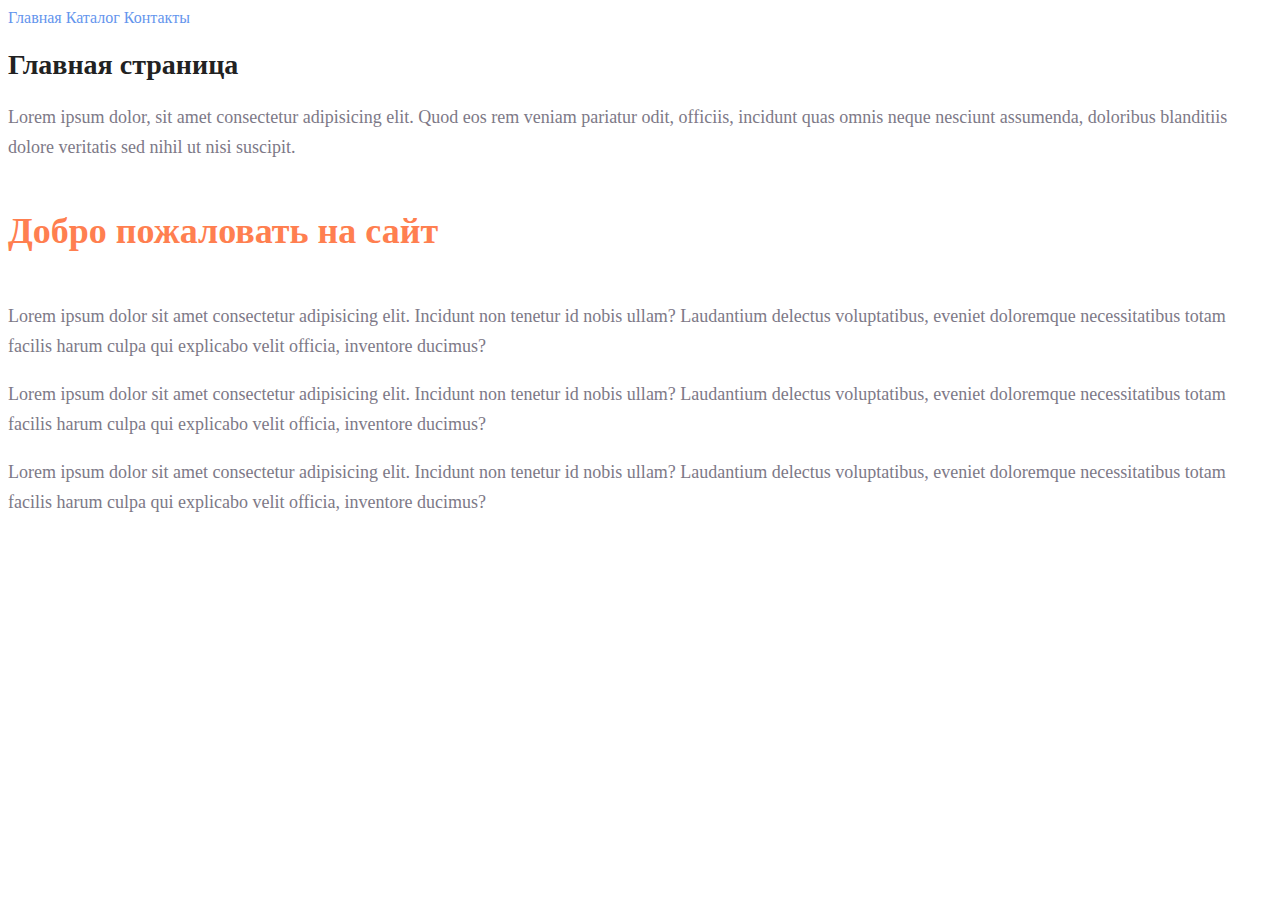
<file: index.html>
<!DOCTYPE html>
<html lang="ru">
  <head>
    <meta charset="UTF-8" />
    <meta name="viewport" content="width=device-width, initial-scale=1.0" />
    <title>Главная</title>
    <link rel="stylesheet" href="style.css" />
  </head>
  <body>
    <a class="nav_link" href="index.html">Главная</a>
    <a class="nav_link" href="catalog/catalog.html">Каталог</a>
    <a class="nav_link" href="contacts.html">Контакты</a>
    <h1 class="title">Главная страница</h1>
    <p class="text">
      Lorem ipsum dolor, sit amet consectetur adipisicing elit. Quod eos rem
      veniam pariatur odit, officiis, incidunt quas omnis neque nesciunt
      assumenda, doloribus blanditiis dolore veritatis sed nihil ut nisi
      suscipit.
    </p>
    <h2 class="subtitle">Добро пожаловать на сайт</h2>
    <p class="text">
      Lorem ipsum dolor sit amet consectetur adipisicing elit. Incidunt non
      tenetur id nobis ullam? Laudantium delectus voluptatibus, eveniet
      doloremque necessitatibus totam facilis harum culpa qui explicabo velit
      officia, inventore ducimus?
    </p>
    <p class="text">
      Lorem ipsum dolor sit amet consectetur adipisicing elit. Incidunt non
      tenetur id nobis ullam? Laudantium delectus voluptatibus, eveniet
      doloremque necessitatibus totam facilis harum culpa qui explicabo velit
      officia, inventore ducimus?
    </p>
    <p class="text">
      Lorem ipsum dolor sit amet consectetur adipisicing elit. Incidunt non
      tenetur id nobis ullam? Laudantium delectus voluptatibus, eveniet
      doloremque necessitatibus totam facilis harum culpa qui explicabo velit
      officia, inventore ducimus?
    </p>
  </body>
</html>
</file>
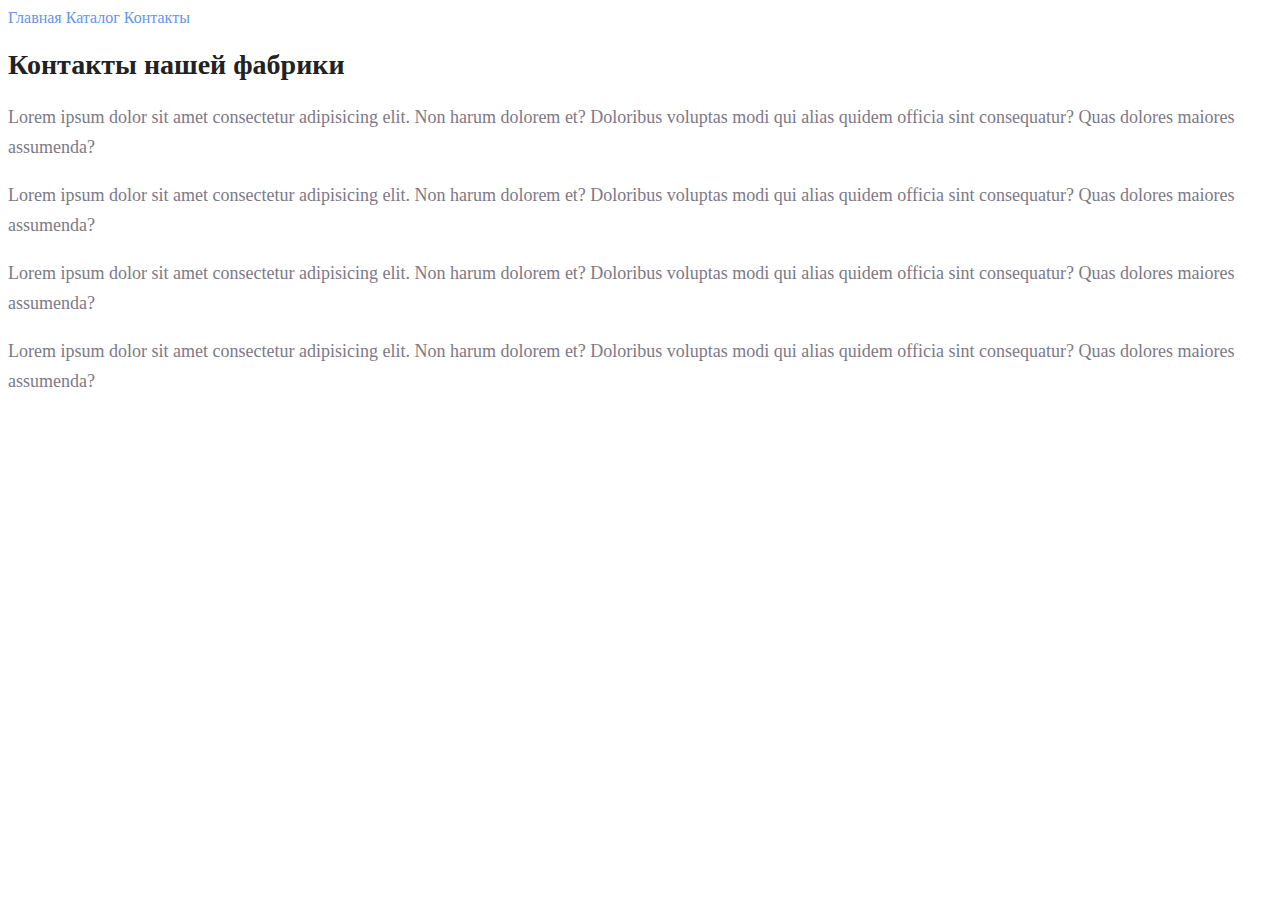
<file: contacts.html>
<!DOCTYPE html>
<html lang="ru">
  <head>
    <meta charset="UTF-8" />
    <meta name="viewport" content="width=device-width, initial-scale=1.0" />
    <title>Контакты нашей фабрики</title>
    <link rel="stylesheet" href="style.css" />
  </head>
  <body>
    <a class="nav_link" href="index.html">Главная</a>
    <a class="nav_link" href="catalog/catalog.html">Каталог</a>
    <a class="nav_link" href="contacts.html">Контакты</a>
    <h1 class="title">Контакты нашей фабрики</h1>
    <p class="text">
      Lorem ipsum dolor sit amet consectetur adipisicing elit. Non harum dolorem
      et? Doloribus voluptas modi qui alias quidem officia sint consequatur?
      Quas dolores maiores assumenda?
    </p>
    <p class="text">
      Lorem ipsum dolor sit amet consectetur adipisicing elit. Non harum dolorem
      et? Doloribus voluptas modi qui alias quidem officia sint consequatur?
      Quas dolores maiores assumenda?
    </p>
    <p class="text">
      Lorem ipsum dolor sit amet consectetur adipisicing elit. Non harum dolorem
      et? Doloribus voluptas modi qui alias quidem officia sint consequatur?
      Quas dolores maiores assumenda?
    </p>
    <p class="text">
      Lorem ipsum dolor sit amet consectetur adipisicing elit. Non harum dolorem
      et? Doloribus voluptas modi qui alias quidem officia sint consequatur?
      Quas dolores maiores assumenda?
    </p>
  </body>
</html>
</file>
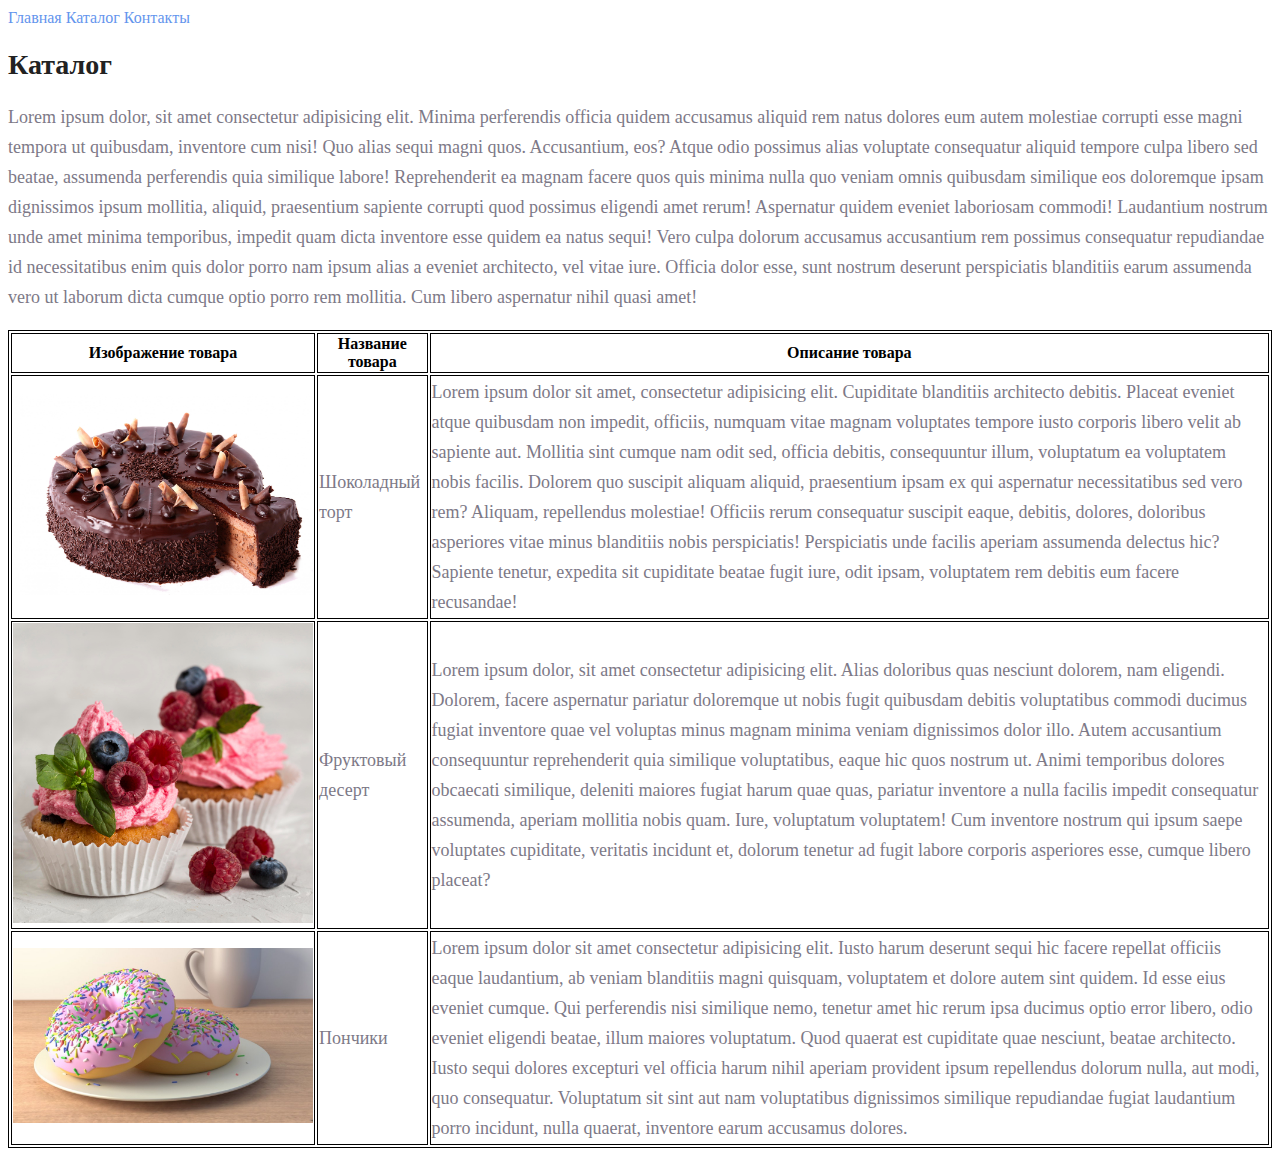
<file: catalog/catalog.html>
<!DOCTYPE html>
<html lang="ru">
  <head>
    <meta charset="UTF-8" />
    <meta name="viewport" content="width=device-width, initial-scale=1.0" />
    <title>Каталог</title>
    <link rel="stylesheet" href="../style.css" />
  </head>
  <body>
    <a class="nav_link" href="../index.html">Главная</a>
    <a class="nav_link" href="catalog.html">Каталог</a>
    <a class="nav_link" href="../contacts.html">Контакты</a>
    <h1 class="title">Каталог</h1>
    <p class="text">
      Lorem ipsum dolor, sit amet consectetur adipisicing elit. Minima
      perferendis officia quidem accusamus aliquid rem natus dolores eum autem
      molestiae corrupti esse magni tempora ut quibusdam, inventore cum nisi!
      Quo alias sequi magni quos. Accusantium, eos? Atque odio possimus alias
      voluptate consequatur aliquid tempore culpa libero sed beatae, assumenda
      perferendis quia similique labore! Reprehenderit ea magnam facere quos
      quis minima nulla quo veniam omnis quibusdam similique eos doloremque
      ipsam dignissimos ipsum mollitia, aliquid, praesentium sapiente corrupti
      quod possimus eligendi amet rerum! Aspernatur quidem eveniet laboriosam
      commodi! Laudantium nostrum unde amet minima temporibus, impedit quam
      dicta inventore esse quidem ea natus sequi! Vero culpa dolorum accusamus
      accusantium rem possimus consequatur repudiandae id necessitatibus enim
      quis dolor porro nam ipsum alias a eveniet architecto, vel vitae iure.
      Officia dolor esse, sunt nostrum deserunt perspiciatis blanditiis earum
      assumenda vero ut laborum dicta cumque optio porro rem mollitia. Cum
      libero aspernatur nihil quasi amet!
    </p>
    <table style="border: 1px solid rgb(0, 0, 0)">
      <thead>
        <tr>
          <th style="border: 1px solid black">Изображение товара</th>
          <th style="border: 1px solid black">Название товара</th>
          <th style="border: 1px solid black">Описание товара</th>
        </tr>
      </thead>
      <tbody>
        <tr>
          <td style="border: 1px solid black">
            <img src="../img/cake.jpg" alt="Шоколадный торт" width="300" />
          </td>
          <td class="text" style="border: 1px solid black">Шоколадный торт</td>
          <td class="text" style="border: 1px solid black">
            Lorem ipsum dolor sit amet, consectetur adipisicing elit. Cupiditate
            blanditiis architecto debitis. Placeat eveniet atque quibusdam non
            impedit, officiis, numquam vitae magnam voluptates tempore iusto
            corporis libero velit ab sapiente aut. Mollitia sint cumque nam odit
            sed, officia debitis, consequuntur illum, voluptatum ea voluptatem
            nobis facilis. Dolorem quo suscipit aliquam aliquid, praesentium
            ipsam ex qui aspernatur necessitatibus sed vero rem? Aliquam,
            repellendus molestiae! Officiis rerum consequatur suscipit eaque,
            debitis, dolores, doloribus asperiores vitae minus blanditiis nobis
            perspiciatis! Perspiciatis unde facilis aperiam assumenda delectus
            hic? Sapiente tenetur, expedita sit cupiditate beatae fugit iure,
            odit ipsam, voluptatem rem debitis eum facere recusandae!
          </td>
        </tr>
        <tr>
          <td style="border: 1px solid black">
            <img src="../img/dessert.jpg" alt="Фруктовый десерт" width="300" />
          </td>
          <td class="text" style="border: 1px solid black">Фруктовый десерт</td>
          <td class="text" style="border: 1px solid black">
            Lorem ipsum dolor, sit amet consectetur adipisicing elit. Alias
            doloribus quas nesciunt dolorem, nam eligendi. Dolorem, facere
            aspernatur pariatur doloremque ut nobis fugit quibusdam debitis
            voluptatibus commodi ducimus fugiat inventore quae vel voluptas
            minus magnam minima veniam dignissimos dolor illo. Autem accusantium
            consequuntur reprehenderit quia similique voluptatibus, eaque hic
            quos nostrum ut. Animi temporibus dolores obcaecati similique,
            deleniti maiores fugiat harum quae quas, pariatur inventore a nulla
            facilis impedit consequatur assumenda, aperiam mollitia nobis quam.
            Iure, voluptatum voluptatem! Cum inventore nostrum qui ipsum saepe
            voluptates cupiditate, veritatis incidunt et, dolorum tenetur ad
            fugit labore corporis asperiores esse, cumque libero placeat?
          </td>
        </tr>
        <tr>
          <td style="border: 1px solid black">
            <img src="../img/ponchiki.jpg" alt="Пончики" width="300" />
          </td>
          <td class="text" style="border: 1px solid black">Пончики</td>
          <td class="text" style="border: 1px solid black">
            Lorem ipsum dolor sit amet consectetur adipisicing elit. Iusto harum
            deserunt sequi hic facere repellat officiis eaque laudantium, ab
            veniam blanditiis magni quisquam, voluptatem et dolore autem sint
            quidem. Id esse eius eveniet cumque. Qui perferendis nisi similique
            nemo, tenetur amet hic rerum ipsa ducimus optio error libero, odio
            eveniet eligendi beatae, illum maiores voluptatum. Quod quaerat est
            cupiditate quae nesciunt, beatae architecto. Iusto sequi dolores
            excepturi vel officia harum nihil aperiam provident ipsum
            repellendus dolorum nulla, aut modi, quo consequatur. Voluptatum sit
            sint aut nam voluptatibus dignissimos similique repudiandae fugiat
            laudantium porro incidunt, nulla quaerat, inventore earum accusamus
            dolores.
          </td>
        </tr>
      </tbody>
    </table>
  </body>
</html>
</file>
<file: style.css>
a {
  text-decoration: none;
}

.nav_link {
  color: cornflowerblue;
  font-size: 16px;
  line-height: 20px;
}

.title {
  color: #222222;
  font-size: 28px;
  line-height: 36px;
  font-weight: bold;
}

.text {
  font-style: normal;
  font-weight: 300;
  font-size: 18px;
  line-height: 30px;
  color: #7d7987;
}

.subtitle {
  color: coral;
  font-style: normal;
  font-weight: 700;
  font-size: 36px;
  line-height: 80px;
}
</file>
